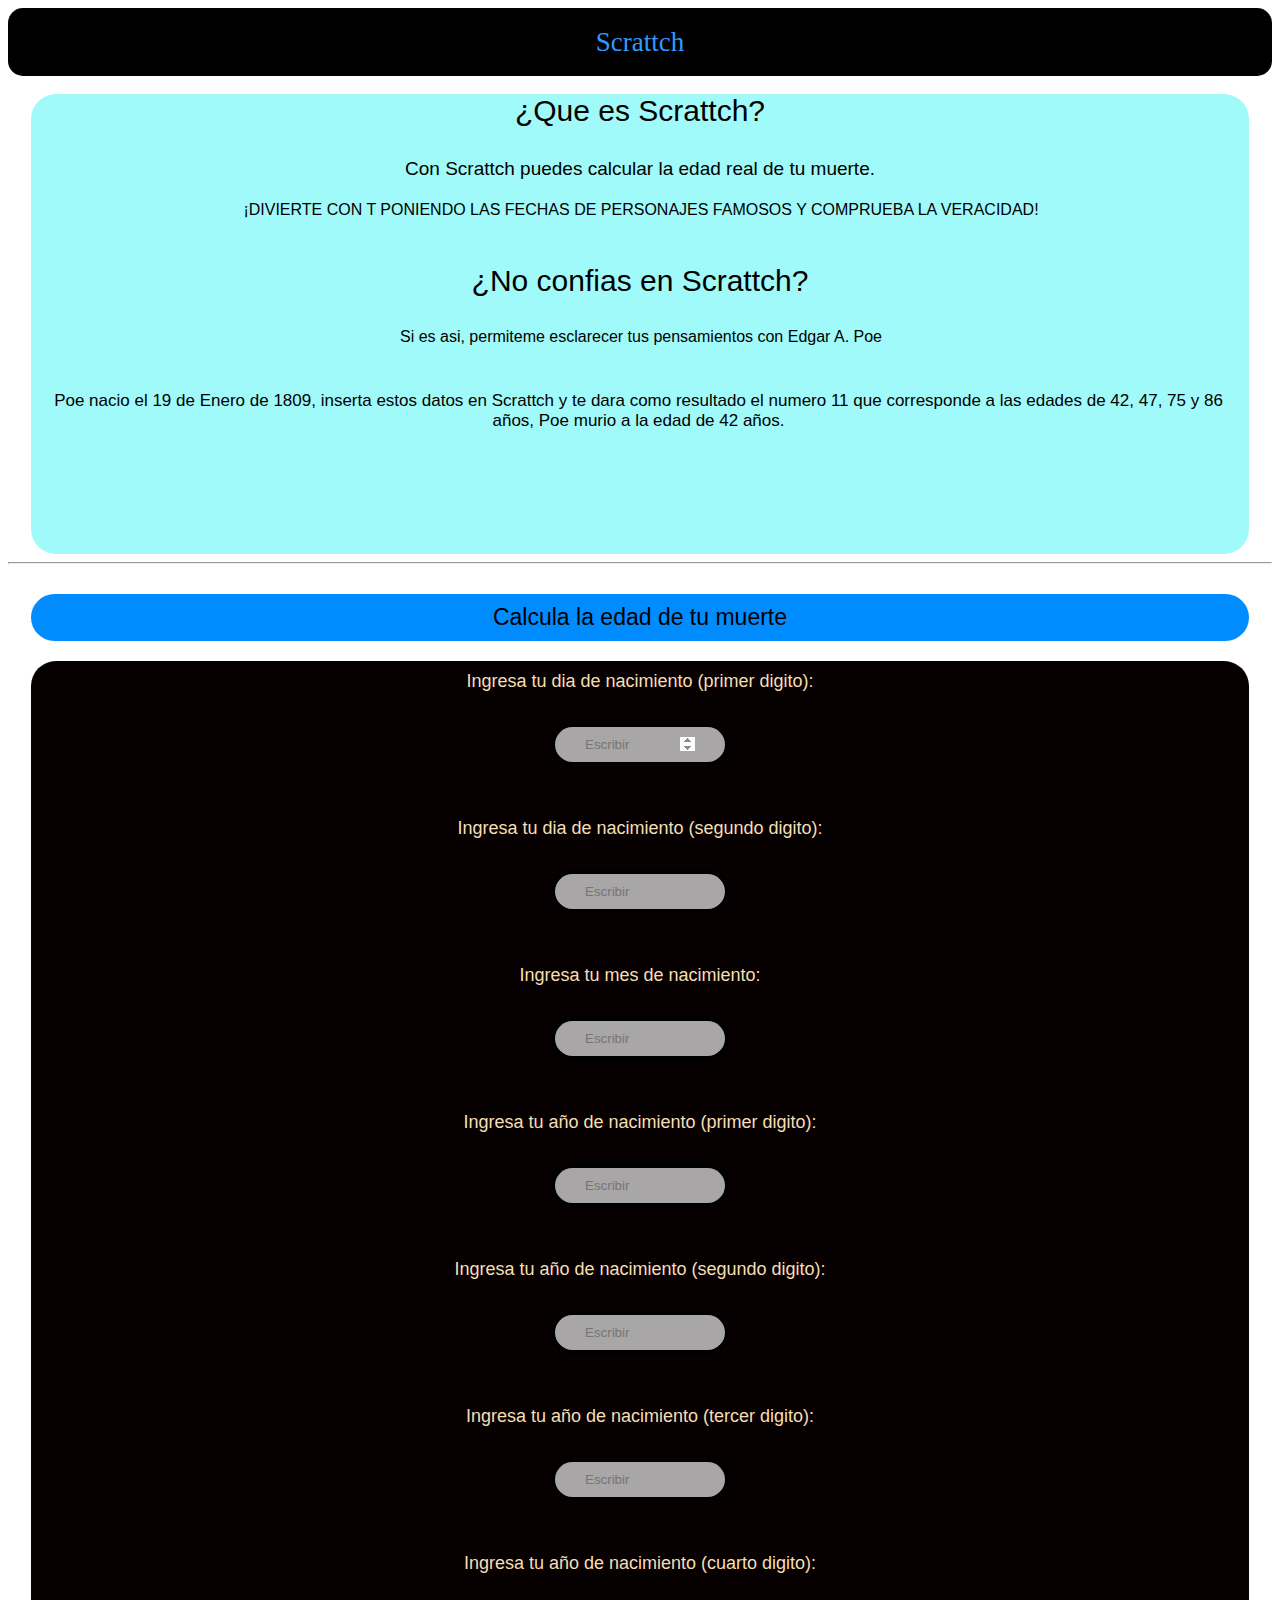
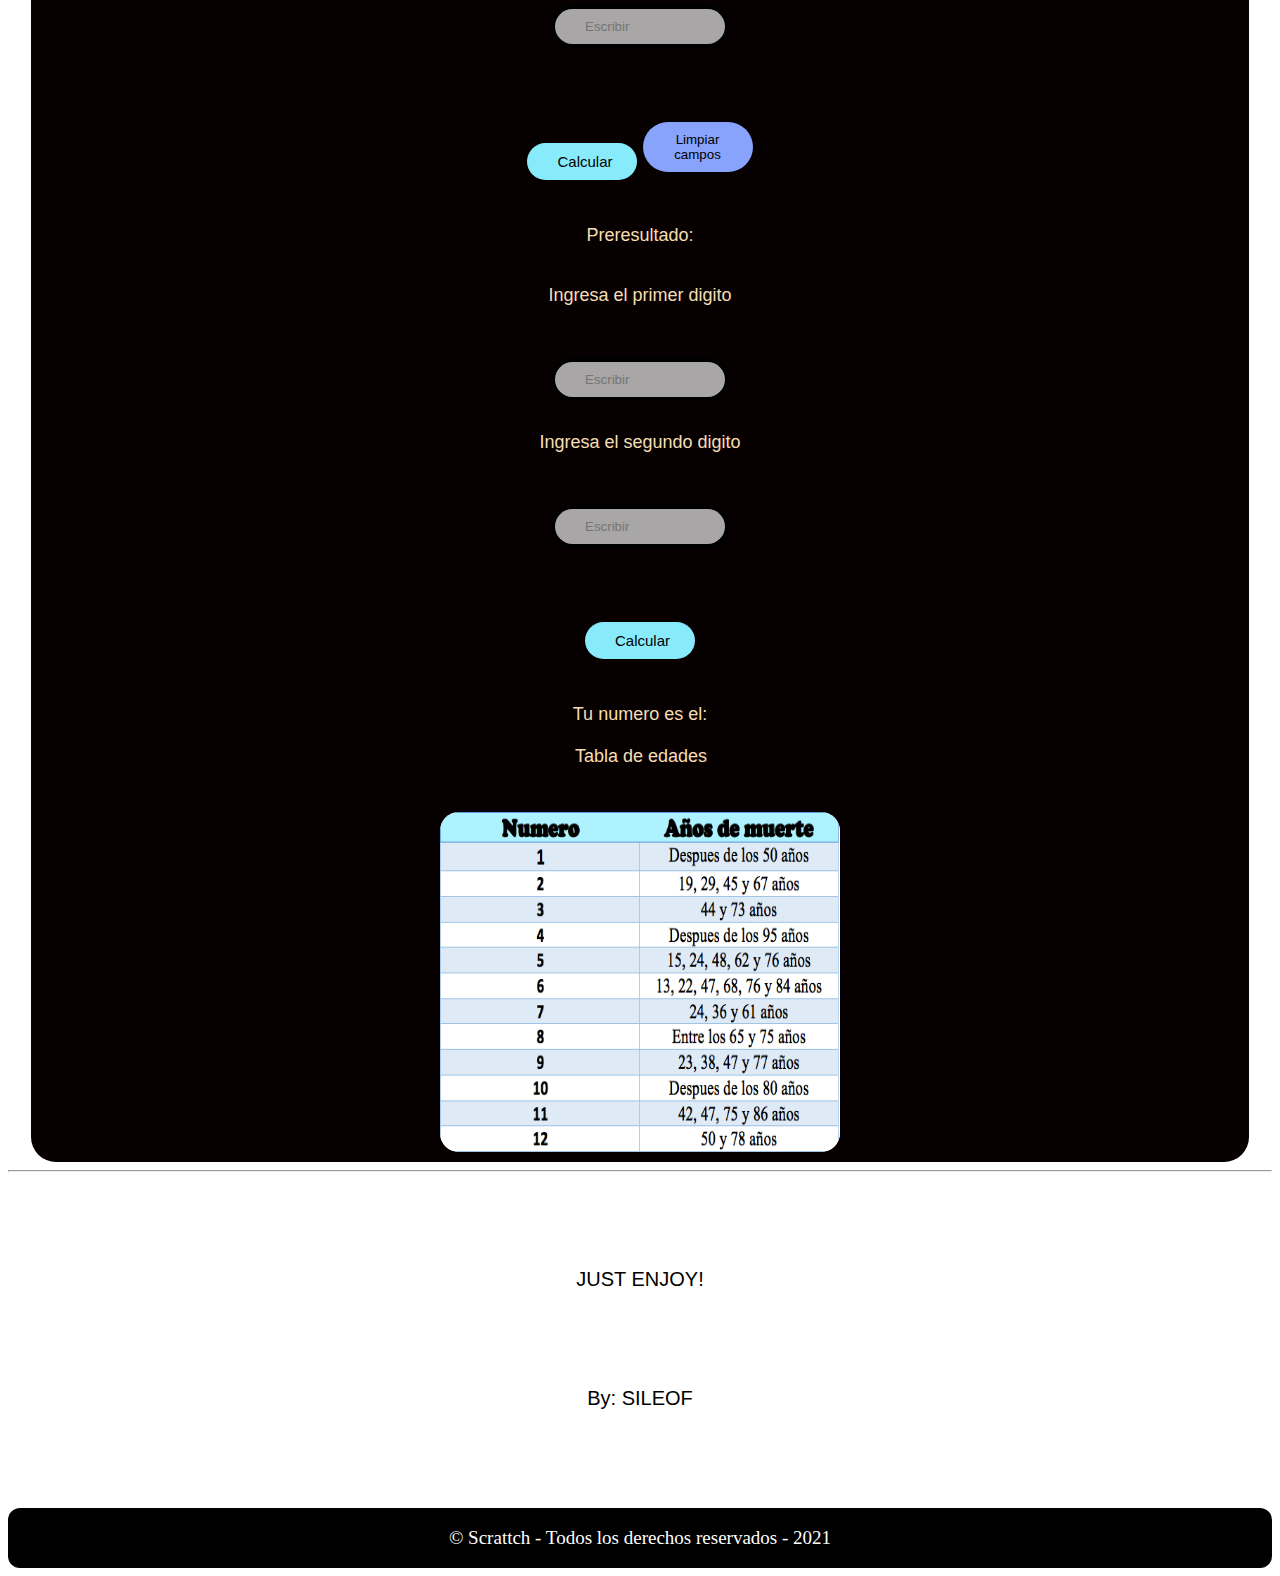
<file: index.html>
<!DOCTYPE html>
<html>
<head>
    <html lang="en">
        <meta charset="UTF-8">
        <meta http-equiv="X-UA-Compatible" content="IE-edge">
        <meta name="Viewport" content="width=device-width, user-scalable=no, initial-scale=1.0, maximum-scale=1.0, minimum-scale=1.0">
        <meta http-equiv="refresh"/>
        <link rel="stylesheet" href="index.css">
        <link rel="shortcut icon" href="che.png">
        <link rel="shortcut icon" href="">
        <title>Scratch</title>

</head>
<body>
    <header>
        <nav>
            <div class="logo">
                Scrattch
            </div>
        </nav>
    </header>
    <div id="main">
        <p id="q">¿Que es Scrattch?</p>
        <p id="con">Con Scrattch puedes calcular la edad real de tu muerte. </p>
        <p id="ta">¡DIVIERTE CON T PONIENDO LAS FECHAS DE PERSONAJES FAMOSOS Y COMPRUEBA LA VERACIDAD!</p>
        <p id="q">¿No confias en Scrattch?</p>
        <p id="ta">Si es asi, permiteme esclarecer tus pensamientos con Edgar A. Poe</p>
        <p id="tap">Poe nacio el 19 de Enero de 1809, inserta estos datos en Scrattch y te dara como resultado el numero 11 que 
            corresponde a las edades de 42, 47, 75 y 86 años, Poe murio a la edad de 42 años. </p>
        <p id="dsa"></p>
        
    </div>
    <hr>
    <p id="cal">Calcula la edad de tu muerte</p>
    <form action="" id="Calcular" name="" method="GET" >
    
        <label >Ingresa tu dia de nacimiento (primer digito):</label>  
        <br>
        <input type="number" id="valor1" maxlength="1" autofocus placeholder="Escribir" max="9" min="1" class="placeholder" required onkeydown="if(this.value.length == 1) return false;"> 
        <br>
        <br>

        <label>Ingresa tu dia de nacimiento (segundo digito):</label>  
        <br>
        <input type="number" id="valor2" min="1" max="9" autofocus placeholder="Escribir" class="placeholder" onkeydown="if(this.value.length == 1) return false;" required>  
        <br>
        <br>
        <label>Ingresa tu mes de nacimiento:</label>  
        <br>
        <input type="number" id="valor3" max="9" autofocus placeholder="Escribir" class="placeholder" onkeydown="if(this.value.length == 1) return false;" required>   
        <br>
        <br>
        <label>Ingresa tu año de nacimiento (primer digito):</label>  
        <br>
        <input type="number" id="valor4" max="9" autofocus placeholder="Escribir" class="placeholder" onkeydown="if(this.value.length == 1) return false;" required>  
        <br>
        <br>
        <label>Ingresa tu año de nacimiento (segundo digito):</label> 
        <br>
        <input type="number" id="valor5" max="9" autofocus placeholder="Escribir" class="placeholder" onkeydown="if(this.value.length == 1) return false;" required>  
        <br>
        <br>
        <label>Ingresa tu año de nacimiento (tercer digito):</label>  
        <br>
        <input type="number" id="valor6" max="9" autofocus placeholder="Escribir" class="placeholder" onkeydown="if(this.value.length == 1) return false;" required>  
        <br>
        <br>
        <label>Ingresa tu año de nacimiento (cuarto digito):</label>  
        <br>
        <input type="number" id="valor7" max="9" autofocus placeholder="Escribir" class="placeholder" onkeydown="if(this.value.length == 1) return false;" required>  
        <br>
        <br>
        <button type="button" onclick="sumar1();" class="btn1">Calcular</button>
        <button type="button"  onclick="limpiar();" class="btn2">Limpiar campos</button> 
        <br>
        <p> Preresultado: <span id="preresultado"></span></p>
        <br> 
        <label>Ingresa el primer digito</label>  
        <br>
        <br>
        <input type="number" id="valor8" max="9" autofocus placeholder="Escribir" class="placeholder" onkeydown="if(this.value.length == 1) return false;"required>
        <br>
        <label>Ingresa el segundo digito</label>  
        <br>
        <br>
        <input type="number" id="valor9" max="9" autofocus placeholder="Escribir" class="placeholder" onkeydown="if(this.value.length == 1) return false;"required>
        <br>
        <button type="button" onclick="sumar2();" onclick="sip();" class="btn1">Calcular</button>
        <p> Tu numero es el: <span id="resultado"></span></p>
        <p id="ta">Tabla de edades</p>
        <img class="img" src="tablacap.png">
    </form>
    
    <script type="text/javascript" src="functions.js">
    </script>
    <hr>
    <div id="pre">
        <p id="just">JUST ENJOY!</id>
        <p id="just">By: SILEOF</p>
    </div>

    <!-- Footer -->
    <footer id="footer">
        <p>&copy; Scrattch - Todos los derechos reservados - 2021</p>
    </footer>
</body>
</html>
</file>
<file: index.css>
nav {
    background: #000000;
    border-radius: 15px;
    
  }
  nav:after {
    content: "";
    clear: both;
    display: table;
  }
  nav .logo {
    float: center;
    color: rgb(47, 155, 255);;
    font-size: 27px;
    font-weight: 100;
    line-height: 68px;
    text-align: center;
    
    
  }
  nav ul li a {
    color: white;
    line-height: 70px;
    text-decoration: none;
    font-size: 18px;
    padding: 8px 15px;
  }
  nav ul ul ul {
    border-top: none;
  }
  nav ul li:hover > ul {
    top: 70px;
    opacity: 1;
    visibility: visible;
  }
  nav ul ul {
    position: relative;
    margin: 0px;
    width: 290px;
    float: none;
    display: list-item;
    border-bottom: 1px solid rgba(0, 0, 0, 0.3);
  }
  nav ul ul li a {
    line-height: 70px;
  }
  nav ul ul ul li {
    position: relative;
    top: -60px;
    left: 150px;
  }
#main{
  background: rgb(160, 250, 250);
  font: bold;
  border-radius: 25px;
  font-family: 'Lucida Sans', 'Lucida Sans Regular', 'Lucida Grande', 'Lucida Sans Unicode', Geneva, Verdana, sans-serif;
  text-align: center;
  height: 460px;
  margin-left: 23px;
  margin-right: 23px;
}
#Calcular{
    margin-top: 1px;
    text-align: center;
    align-items: center;
    font-size: 18px;
    color: wheat;
    font-family: 'Lucida Sans', 'Lucida Sans Regular', 'Lucida Grande', 'Lucida Sans Unicode', Geneva, Verdana, sans-serif;
    background: rgb(7, 0, 0);
    outline: none;
    padding: 10px 30px;
    margin: 2px auto;
    display: block;
    border-radius: 25px;
    margin-right: 23px;
    margin-left: 23px;

}
#cal{
    text-align: center;
    background: rgb(0, 140, 255);
    color: black;
    font-size: 23px;
    outline: none;
    padding: 10px 30px;
    border-radius: 30px;
    font-family: 'Segoe UI', Tahoma, Geneva, Verdana, sans-serif;
    margin: 20px auto;
    margin-top: 30px;
    margin-left: 23px;
    margin-right: 23px;
}
.placeholder{
    width: 360px;
    margin: 35px auto;
    position: relative;
    padding: 10px 30px;
    box-shadow: 0 0 4px 4px black;
    border-radius: 34px;
    top: 0;
    left: 0;
    cursor: pointer;
    background:rgba(0, 0, 0, 0.041);
    border: 0;
    outline: none;
    position: relative;
    width: 110px;
    height: 12%;
    background: rgba(255, 255, 255, 0.651);
    border-radius: 30px;
    transition: .9s;
}
.btn1{
    width: 590px;
    margin: 35px auto;
    position: relative;
    padding: 10px 30px;
    border-radius: 6px;
    top: 8px;
    left: 0;
    cursor: pointer;
    background:transparent;
    border: 0;
    outline: none;
    position: relative;
    width: 110px;
    height: 12%;
    background: rgb(136, 235, 252);
    border-radius: 30px;
    transition: .9s;
    text-align: center;
    font-size: 15px;
    
}
.btn2{
    width: 100px;
    margin: 35px auto;
    position: relative;
    padding: 10px 30px;
    margin-top: 3px;
    border-radius: 6px;
    top: 0px;
    left: 0;
    cursor: pointer;
    background:transparent;
    border: 0;
    outline: none;
    position: relative;
    width: 110px;
    height: 12%;
    background: rgb(136, 163, 252);
    border-radius: 30px;
    transition: .9s;
}
#pre{
  
  margin-left: 37px;
  margin-right: 37px;
  border-radius: 26px;
  height: 230px;
}
#just{
    font: bold;
    font-size: 20px;
    font-family: 'Segoe UI', Tahoma, Geneva, Verdana, sans-serif;
    text-align: center;
    margin-top: 96px;
    margin-bottom: 20px;
    margin-right: 37px;
    margin-left: 37px;
}
#q{
    font-size: 30px;
    margin-top: 18px;
}
#con{
  text-align: center;
  font-size: 19px;
  font-family: 'Lucida Sans', 'Lucida Sans Regular', 'Lucida Grande', 'Lucida Sans Unicode', Geneva, Verdana, sans-serif;
}
#ta{
    text-align: center;
    margin-top: 1px;
    margin-left: 2px ;
    position: relative;
    font-family: 'Lucida Sans', 'Lucida Sans Regular', 'Lucida Grande', 'Lucida Sans Unicode', Geneva, Verdana, sans-serif;
    font: bold;
    margin-top: 21px;
    margin-bottom: 45px;
    
}
#tap{
  text-align: center;
  margin-bottom: 11px;
  font-family: 'Lucida Sans', 'Lucida Sans Regular', 'Lucida Grande', 'Lucida Sans Unicode', Geneva, Verdana, sans-serif;
  font-size: 17px;
  margin-top: auto;
  margin-left: 20px;
  margin-right: 23px;
}
.main{
    background:white;
    text-align: center;
}
    

.img{
    width: 400px;
    height: 340px;
    align-items: center;
    text-align: center;
    display: block;
    margin-right: 3px;
    margin-left: 0px;
    margin-top: 0px;
    background: beige;
    margin-block-end: 6px;
    outline: none;
    position: relative;
    margin: 0px auto;
    border-radius: 19px;
    margin-bottom: auto;
    

}
/** Footer **/
#footer{
    width:100%;
    height: 60px;
    background:#000;
    display:flex;
    justify-content: center;
    align-items:center;
    margin-top: 10px;
    border-radius: 12px;
}
#footer p{
    color:#fff;
    font-size:19px;
}
</file>
